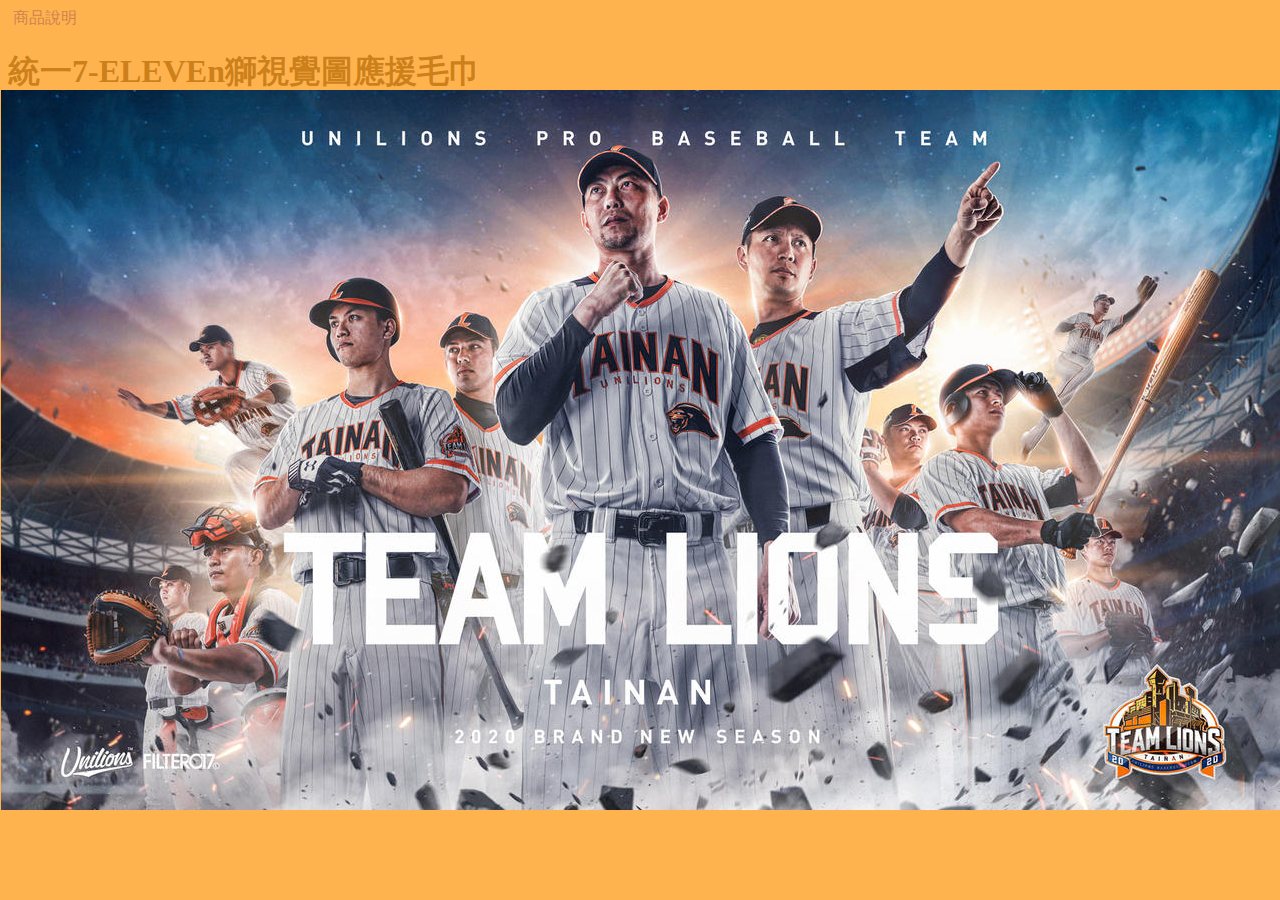
<file: HTML5.1.htm>
<!DOCTYPE html>
<html lang="tw">
<head>
	<meta charset="UTF-8">
	<title>Document</title>
<script src="https://ajax.googleapis.com/ajax/libs/jquery/3.5.1/jquery.min.js"></script>
</head>

<style>
.full-screen{
	position:fixed;
	top:0;
	left:0;
	width:100%;
	height:100%;
	background:rgba(255,160,35,0.8);
	z-index:10;
	display:flex;
	justify-content:center;
	align-items:center;
}
p{
	color:blue;
	margin:5px;
	cursor:pointer;
}
p:hover{
	background:orange;
}
</style>
</head>
<body>

<p>商品說明</p>
<h1>統一7-ELEVEn獅視覺圖應援毛巾</h1>
<div class="full-screen">
<img src="001.jpg">
</div>
<script>
$("p").click(function(){
	$(".full-screen").slideToggle();
});
$("img").click(function(){
	$(".full-screen").slideToggle();

});
</script>
</body>
</html>
</file>
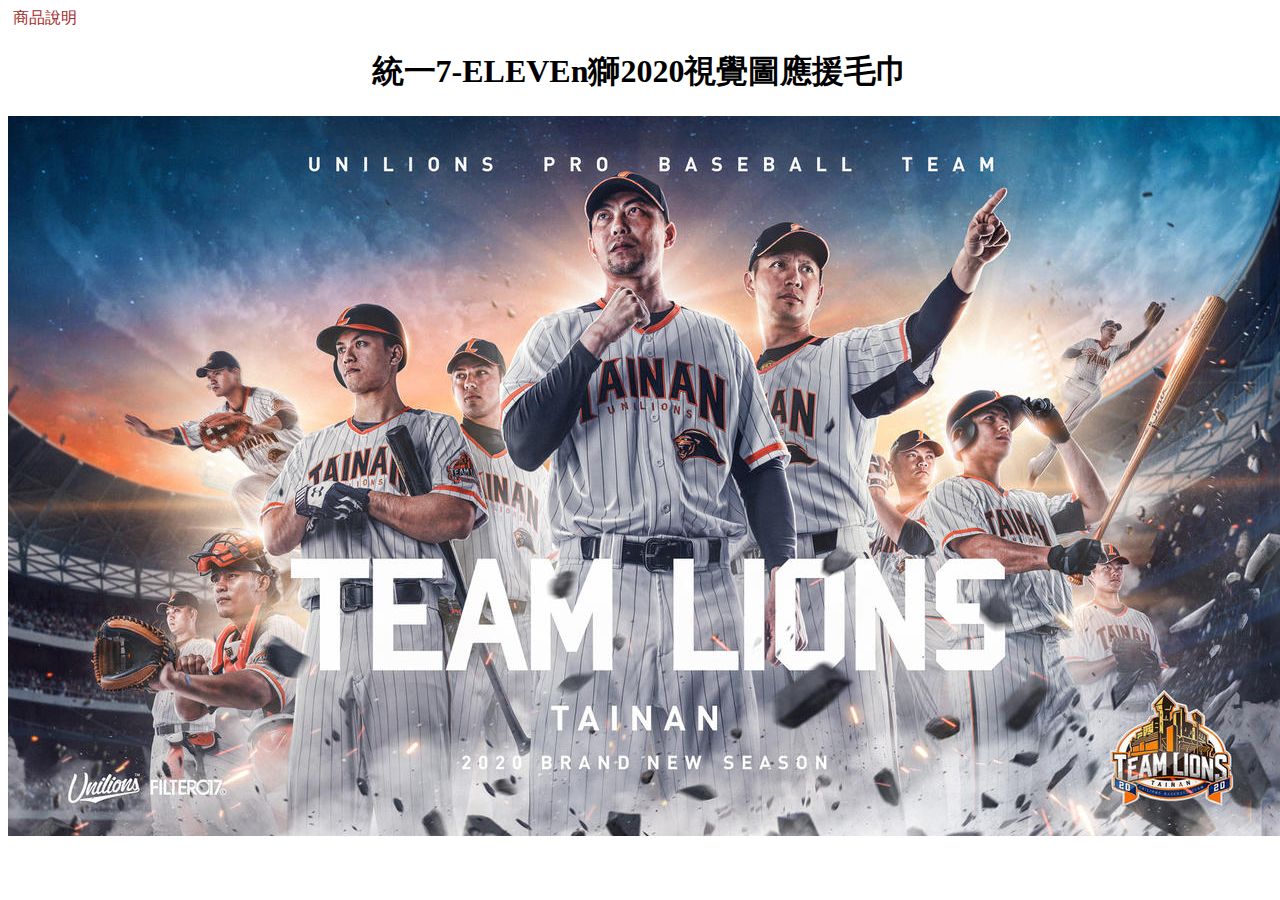
<file: HTML5.htm>
<!DOCTYPE html>
<html lang="tw">
<head>
	<meta charset="UTF-8">
	<title>Document</title>
<script src="https://ajax.googleapis.com/ajax/libs/jquery/3.5.1/jquery.min.js"></script>
</head>

<style>
p{
	color:brown;
	margin:5px;
	cursor:pointer;
}
p:hover{
	background:orange;
}
</style>
</head>
<body>

<p>商品說明</p>

<div class="product" align=center>

<h1>統一7-ELEVEn獅2020視覺圖應援毛巾</h1>
<img src="001.jpg">
</div>
<script>
$("p").click(function(){
	$(".product").slideToggle();
});
</script>
</body>
</html>
</file>
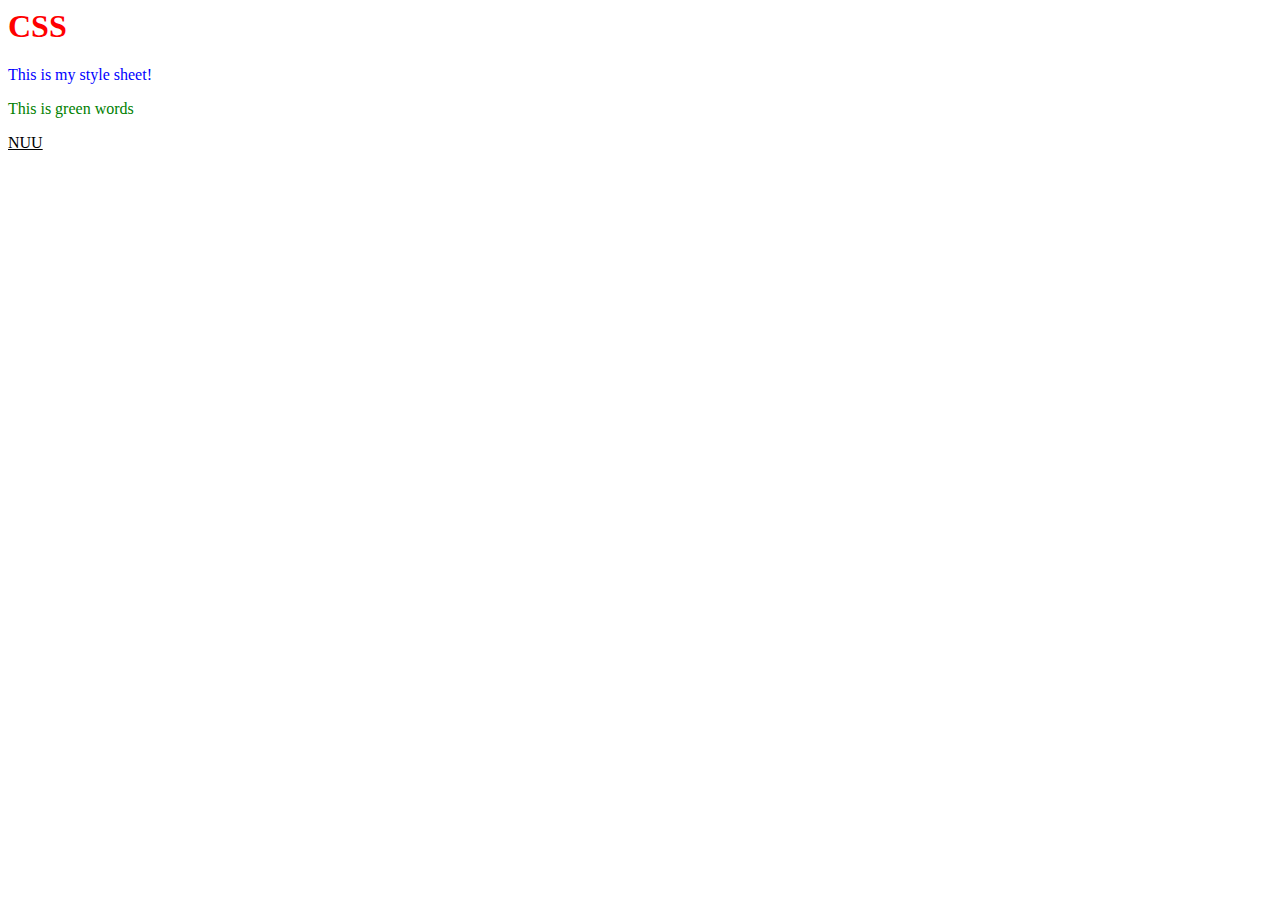
<file: mycss.html>
<head>
<style>
      *{color:blue}
      h1{color:red}
      p{color:green}
      a:link{color:black}
      a:visited{color:green}
      a:hover{color:red}
      a:active{color:orange}


</style>
</head>
<body>

<h1>CSS</h1>

This is my style sheet!

<p>This is green words </p>
<a href="http://www.nuu.edu.tw" target="_blank">NUU</a>

</body>
</file>
